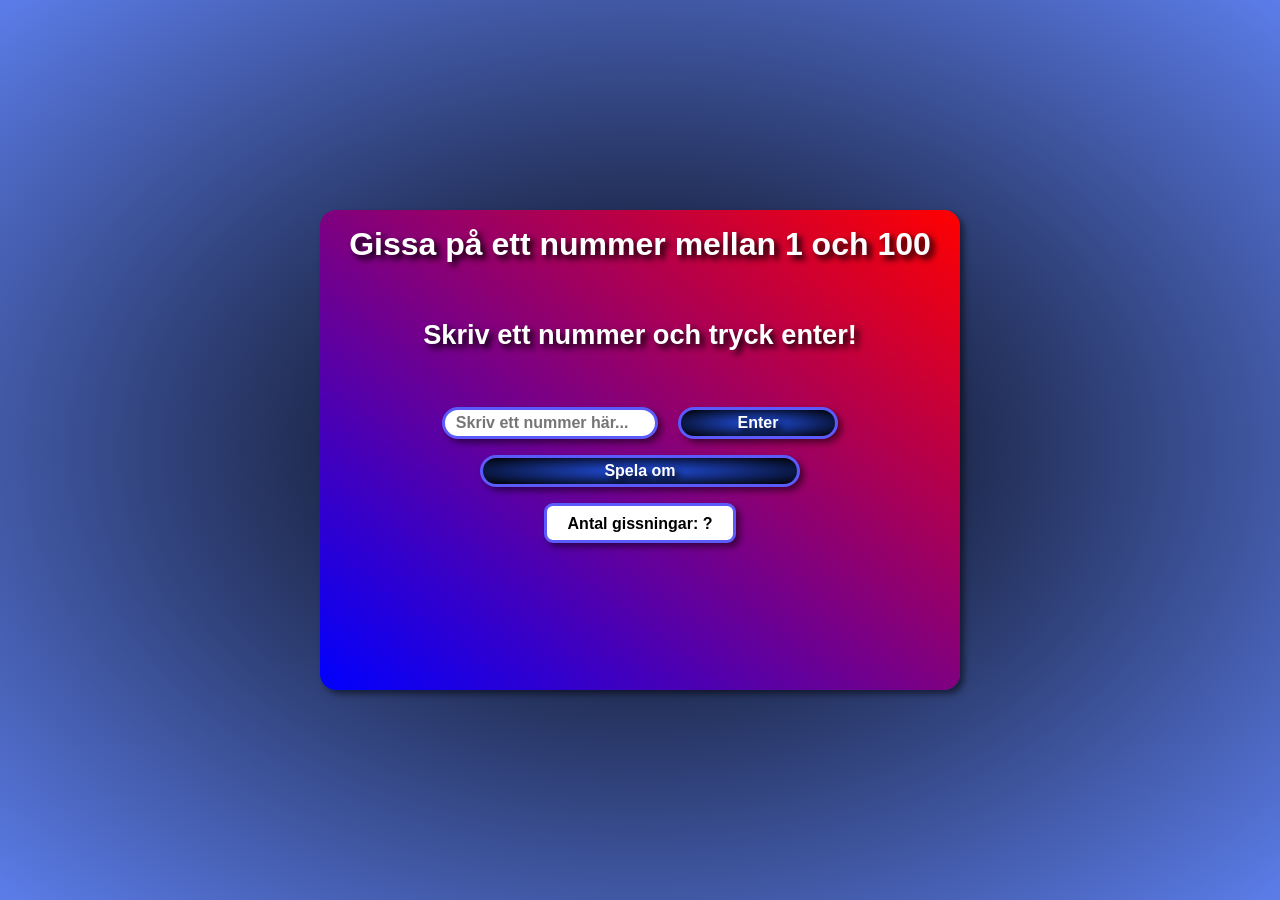
<file: index.html>
<!DOCTYPE html>
<html lang="en">
<head>
    <meta charset="UTF-8">
    <meta http-equiv="X-UA-Compatible" content="IE=edge">
    <meta name="viewport" content="width=device-width, initial-scale=1.0">
    <link rel="stylesheet" href="style.css">
    <title>Gissa numret</title>
</head>
<body>
    <div class="container">
        <h1>Gissa på ett nummer mellan 1 och 100</h1>
        
        <div class="form">
            <span id="spanHighLowCorrect" class="spanHighLowCorrect">Skriv ett nummer och tryck enter!</span>
            <input type="number" id="insertNumber" class="insertNumber" placeholder="Skriv ett nummer här..."> 
            <input type="button" id="enter" class="btn enter" value="Enter">
        </div>

        <input type="button" id="again" class="btn again" value="Spela om">
        
        <p id="message" class="message">Antal gissningar: <span id="spanNumber">?</span> </p>
        
    </div>
    <script src="script.js"></script>
</body>
</html>
</file>
<file: style.css>
* {
    margin: 0;
    padding: 0;
    font-family: Arial, Helvetica, sans-serif;
    box-sizing: border-box;
}

body {
    height: 100vh;
    display: grid;
    place-items: center;
    background-image: radial-gradient(#000, #224fe2bc);
}

.container {
    width: 40rem;
    height: 30rem;
    background-image: linear-gradient(to top right, blue, red);
    /* background-image: linear-gradient(to top right, #272727 ,#464646, #676767); */
    border-radius: 1rem;
    box-shadow: 4px 4px 6px #00000080;   
}
h1 {
    text-align: center;
    color: #fff;
    margin: 1rem;
    margin-bottom: 3.5rem;
    text-shadow: 4px 4px 6px #000000;
}
/* br {
    display: block;
    margin: 10px 0;
 } */

.spanHighLowCorrect {
    text-align: center;
    font-size: 1.7rem;
    font-weight: bolder;
    line-height: 1rem;
    color: #fff;
    display: block;
    width: 98%;
    padding: .5rem;
    margin: auto;
    margin-bottom: 3.5rem;
    text-shadow: 4px 4px 6px #000000;
}

.insertNumber {
    text-align: center;
    font-size: 1rem;
    font-weight: bolder;
    height: 2rem;
    width: 13.5rem;
    margin-left: 19%;
    border-radius: 1rem;
    border: solid 3px #5b5bfb;
    box-shadow: 4px 4px 6px #00000080;
}
.insertNumber:focus {
    outline: none;
}

.btn {
    font-size: 1rem;
    font-weight: bolder;
    color: #fff;
    height: 2rem;
    background-image: radial-gradient(#224fe2, #000 );
    border-radius: 1rem;
    border: solid 3px rgb(91, 91, 251);
    text-shadow: 4px 4px 6px #000000;
    box-shadow: 4px 4px 6px #00000080;
    cursor: pointer;
}
.btn:hover {
    background-image: radial-gradient(hsl(226, 77%, 61%), #000 );
}
.btn:active {
    background-image: radial-gradient(hsl(226, 77%, 41%), #000 );
}
.enter {
    width: 25%;
    margin-left: 1rem;
}
.again {
    display: block;
    width: 50%;
    margin: auto;
    margin-top: 1rem;
    margin-bottom: 1rem;
}

.message {
    display: block;
    text-align: center;
    font-weight: bolder;
    color: #000;
    line-height: 2.2rem;
    height: 2.5rem;
    width: 30%;
    margin: auto;
    background: #fff;
    border-radius: 1vh;
    border: solid 3px #5b5bfb;
    box-shadow: 4px 4px 6px #00000080;
}
</file>
